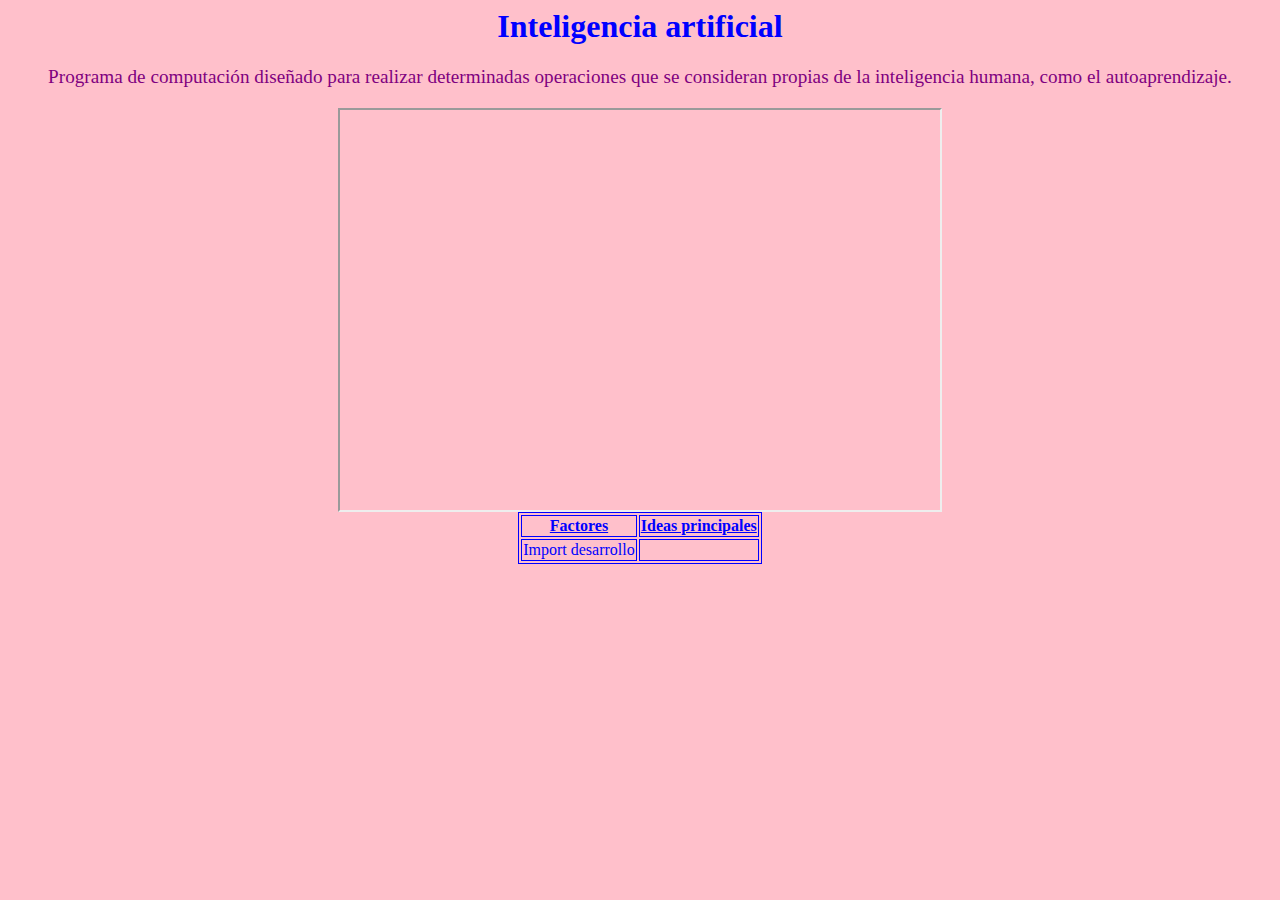
<file: index.html>
﻿<html>
    <head>
      <title>Inteligencia artificial</title>
      <link href="estilos.css" rel="stylesheet"> 
    </head>
  
    <body>
      <h1 align="center"> Inteligencia artificial </h1>
      <p align="center"> Programa de computación diseñado para realizar determinadas operaciones que se consideran propias de la inteligencia humana, como el autoaprendizaje. </p>
      <div align=center id=principal> <iframe width="600" height="400" src="https://www.youtube.com/embed/ZgKAII5UIxg"></iframe> </div>
      
 <table align="center" class="importante">
     <tr>
        <th><a href="web1.html">Factores</a></th>
        <th><a href="web2.html">Ideas principales</a></th>
        
    </tr>
  
    <tr>
        <td> Import desarrollo </td>
        <td></td>
    </tr>
    </body>
  
</html>
</file>
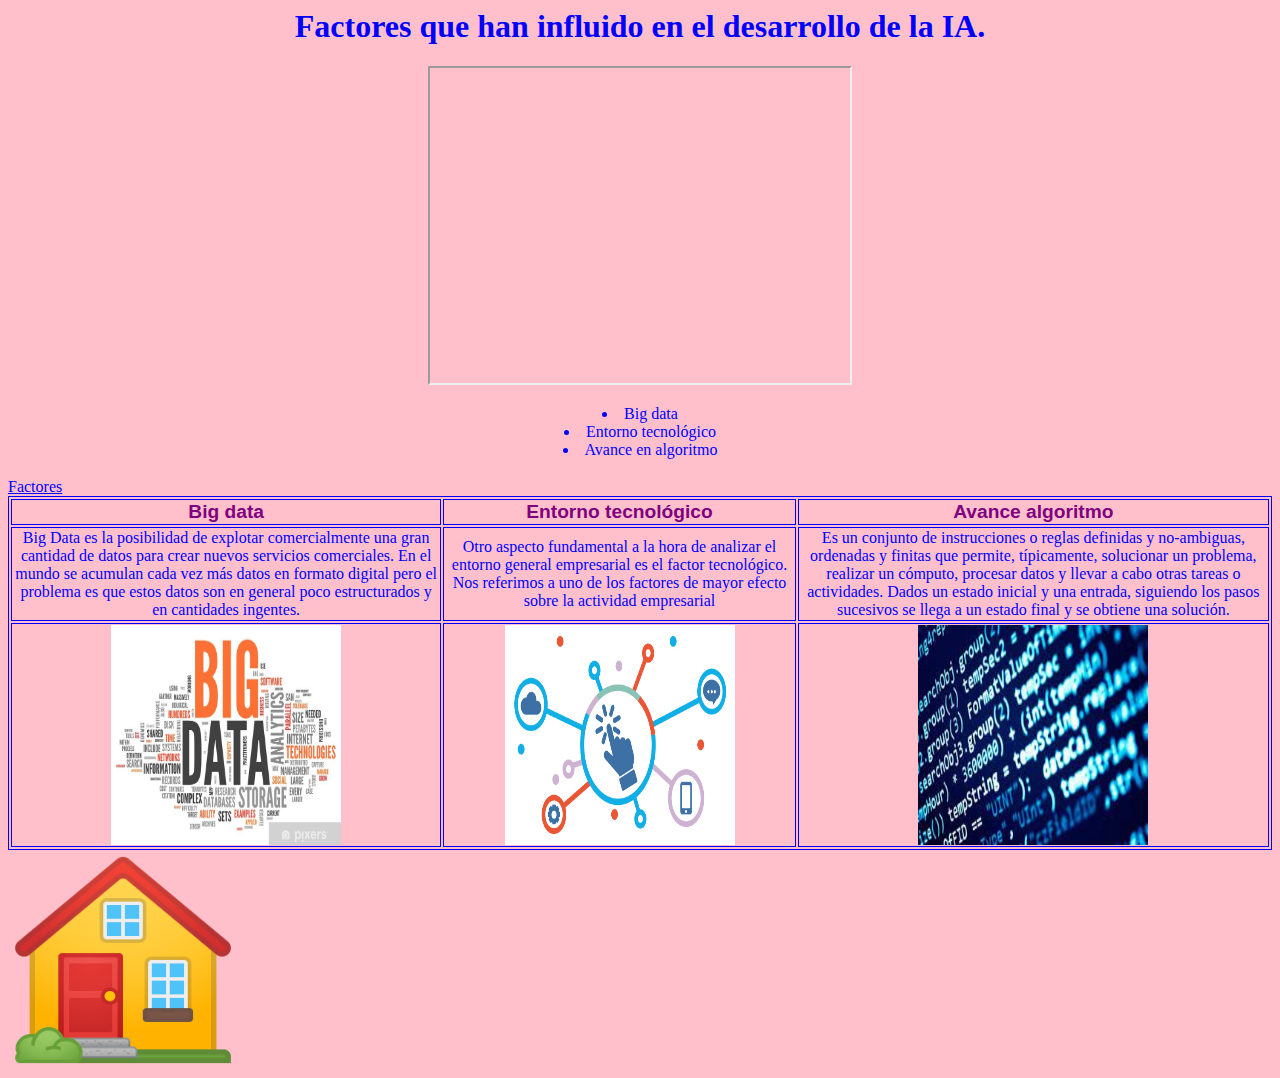
<file: web1.html>
﻿<html>
<head>
<title>Factores que han influido en el desarrollo de la IA</title>
      <link href="estilos.css" rel="stylesheet"> 
</head>
  
<body>
<h1 align="center">Factores que han influido en el desarrollo de la IA.</h1>
  
<div align="center">  <iframe width="420" height="315" src="https://www.youtube.com/embed/tCpf5wDr0UE"> </iframe> </div>

<ul<p align="center"> 
  <p align="center">
  <li>Big data</li>
  <li>Entorno tecnológico</li>
  <li>Avance en algoritmo</li>
</ul>
</p>

  <table align="center" class="importante">
     <tr>
        <th id=principal>Big data</th>
        <th id=principal>Entorno tecnológico</th>
        <th id=principal>Avance algoritmo</th>
    </tr>
   
  <tr>
    <td align="center">Big Data es la posibilidad de explotar comercialmente una gran cantidad de datos para crear nuevos servicios comerciales. En el mundo se acumulan cada vez más datos en formato digital pero el problema es que estos datos son en general poco estructurados y en cantidades ingentes.</td>
    <td align="center">Otro aspecto fundamental a la hora de analizar el entorno general empresarial es el factor tecnológico. Nos referimos a uno de los factores de mayor efecto sobre la actividad empresarial</td>
    <td align="center">Es un conjunto de instrucciones o reglas definidas y no-ambiguas, ordenadas y finitas que permite, típicamente, solucionar un problema, realizar un cómputo, procesar datos y llevar a cabo otras tareas o actividades.​ Dados un estado inicial y una entrada, siguiendo los pasos sucesivos se llega a un estado final y se obtiene una solución. </td>
  </tr>

   <td align="center"> <img src="bigdata.png" alt="bigdata" width="230" height="220"></td>
   <a href="web1.html">Factores</a>
        
  <td align="center"> <img src="entorno.jpg" alt="entorno" width="230" height="220"></td>
    
    <td align="center"> <img src="avance.jpg" alt="avance" width="230" height="220"></td>

   </table>
   <a href="index.html"><img src="casa.jpg" alt="casa" width="230" height="220"></a> 

</body>
  
</html>
</file>
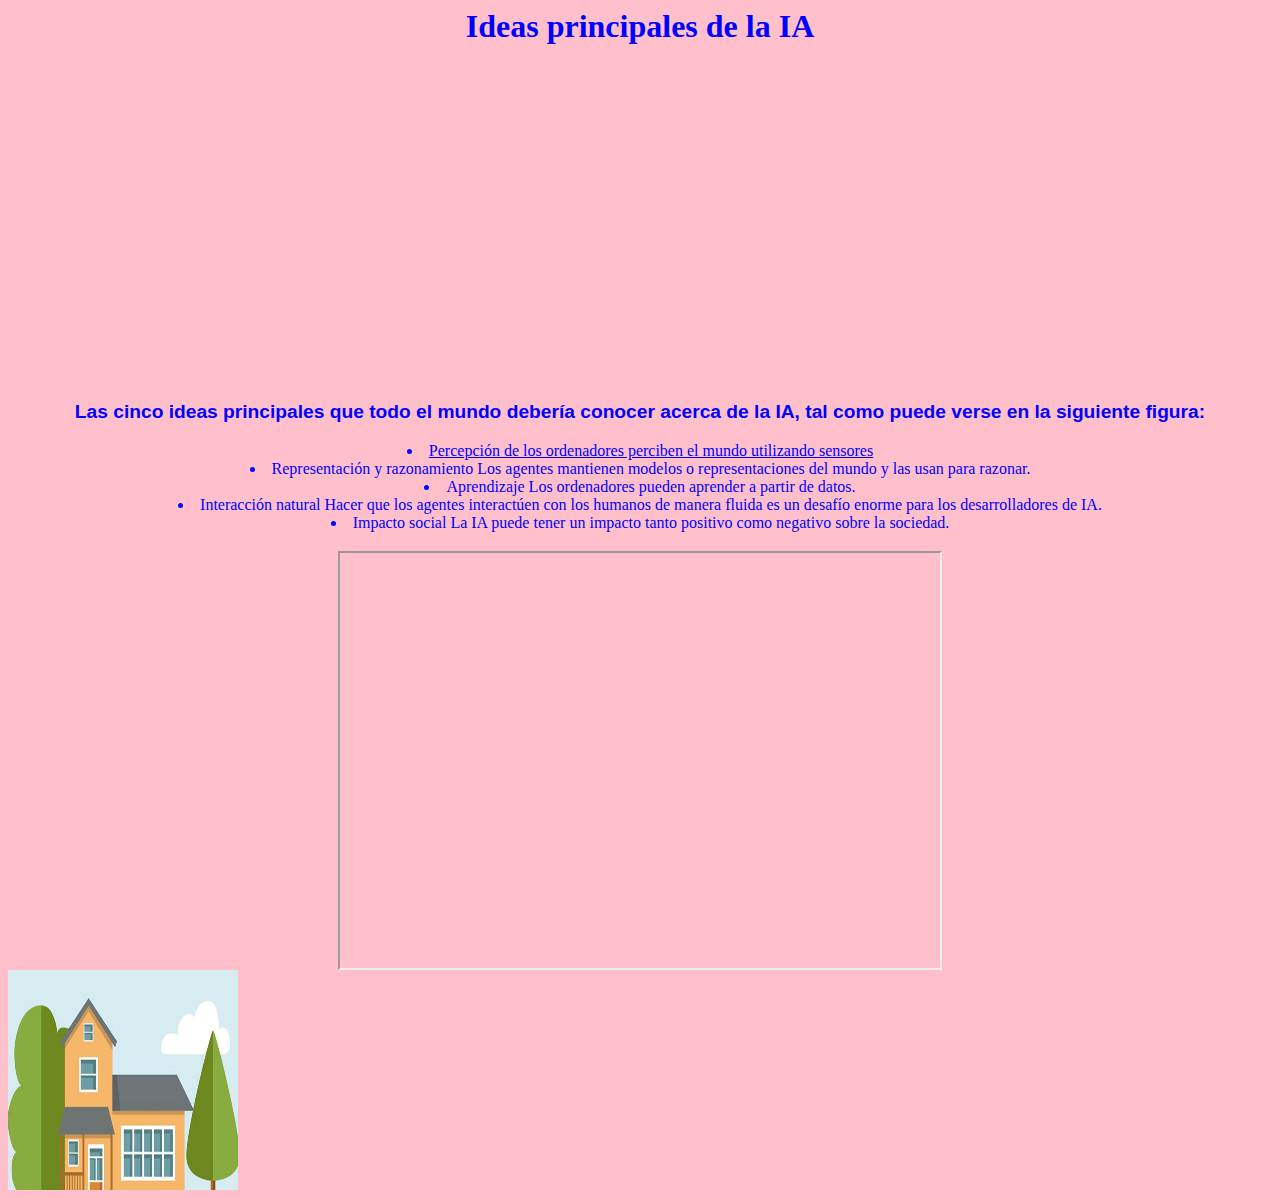
<file: web2.html>
﻿<html>
<head>
<title>Ideas principales de la IA</title>
      <link href="estilos.css" rel="stylesheet"> 
</head>

<body>
 <h1 align="center">Ideas principales de la IA</h1> 
  
  <div align=center> <iframe width="600" height="315" src="https://www.youtube.com/embed/18QBF0LifbY" title="YouTube video player" frameborder="0" allow="accelerometer; autoplay; clipboard-write; encrypted-media; gyroscope; picture-in-picture" allowfullscreen></iframe> </div>
  
  <p align="center" id=principal><b>Las cinco ideas principales que todo el mundo debería conocer acerca de la IA, tal como puede verse en la siguiente figura:</b>
</p>

<ul<p align="center">
 <li><a href="https://es.wikipedia.org/wiki/Red_de_sensores">Percepción de los ordenadores perciben el mundo utilizando sensores</a></li>
 <li>Representación y razonamiento Los agentes mantienen modelos o representaciones del mundo y las usan para razonar.</li>
 <li>Aprendizaje Los ordenadores pueden aprender a partir de datos.</li>
 <li>Interacción natural Hacer que los agentes interactúen con los humanos de manera fluida es un desafío enorme para los desarrolladores de IA.</li>
 <li>Impacto social La IA puede tener un impacto tanto positivo como negativo sobre la sociedad.</li>
</ul>
</p>

  
  
  <div align=center>  <iframe width="600" height="415" src="https://www.youtube.com/embed/SJ8dWWnuD3Q"> </iframe> </div>
  
  <a href="index.html"><img src="casa.png" alt="casa" width="230" height="220"></a> 

  
</body>
</html>
</file>
<file: estilos.css>
﻿* {
color: blue
}
body {
  background-color: pink;
}

body p {
  color:purple;
  font-size:120%;
  font-weight: arial;
}

#principal {
  font-family: arial, verdana, sans-serif;
  font-size:170%;
  width="600" height="400"
}


table, th, td {
  border: 1px solid purple;
}

#principal {
  color:purple;
  font-family: calibri, verdana, sans-serif;
  font-size:120%;
  width="600" height="400"
}

#principal {
  color:purple;
  font-family: calibri, verdana, sans-serif;
  font-size:120%;
  width="600" height="400"
}
table, th, td {
  border: 1px solid blue;
}
</file>
